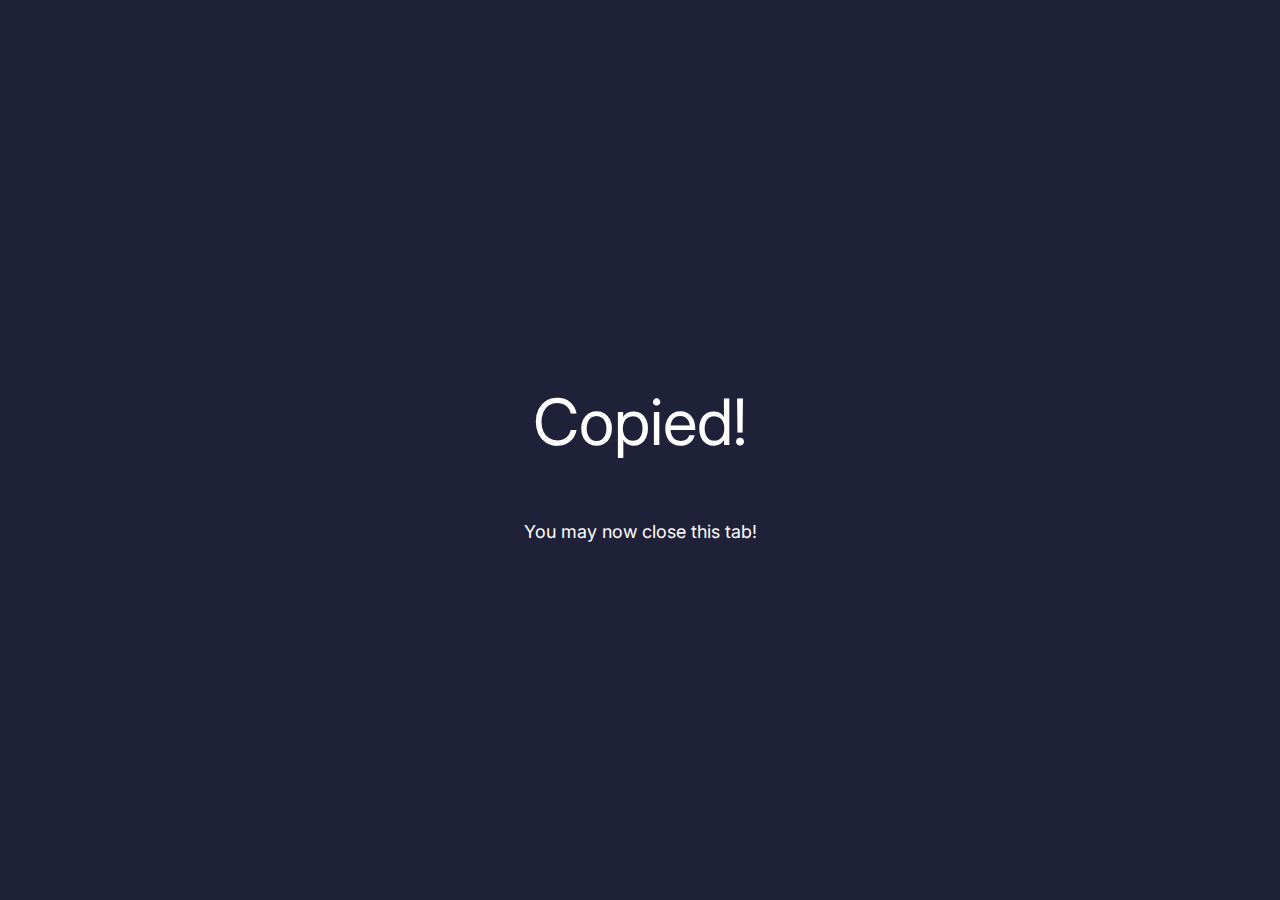
<file: api/c2c/copied.html>
<!DOCTYPE html>
<html lang="en">
<head>
    <meta charset="UTF-8">
    <title>C2C - Copied Successfully</title>
    <style>
    @import url('https://fonts.googleapis.com/css2?family=Inter:wght@200;500&display=swap');
        * {
            font-family: 'Inter', sans-serif;
            font-weight: 400;
            color: #ffffff;
        }
        body {
            background-color: #1f2138;
        }
        i {
            padding-left: 10px
        }
        .container {
            display: block;
            position: absolute;
            top: 50%;
            left: 50%;
            transform: translate(-50%, -50%);

            border-radius: 8px;
        }
        .header {
            padding-bottom:0px;
            display: flex;
            justify-content: center;
            font-size: xx-large;

        }

        .content {
            display: flex;
            justify-content: center;
            font-size: large;

        }
        i {
            position: absolute;
            top: 50%;
            left: 50%;
            transform: translate(-50%, -50%);
        }
    </style>
</head>
<body>
    <div class="container">
        <div class="header"><h1>Copied!</h1></div>

        <div class="content"><p>You may now close this tab!</p></div>
    </div>
</body>
</html>
</file>
